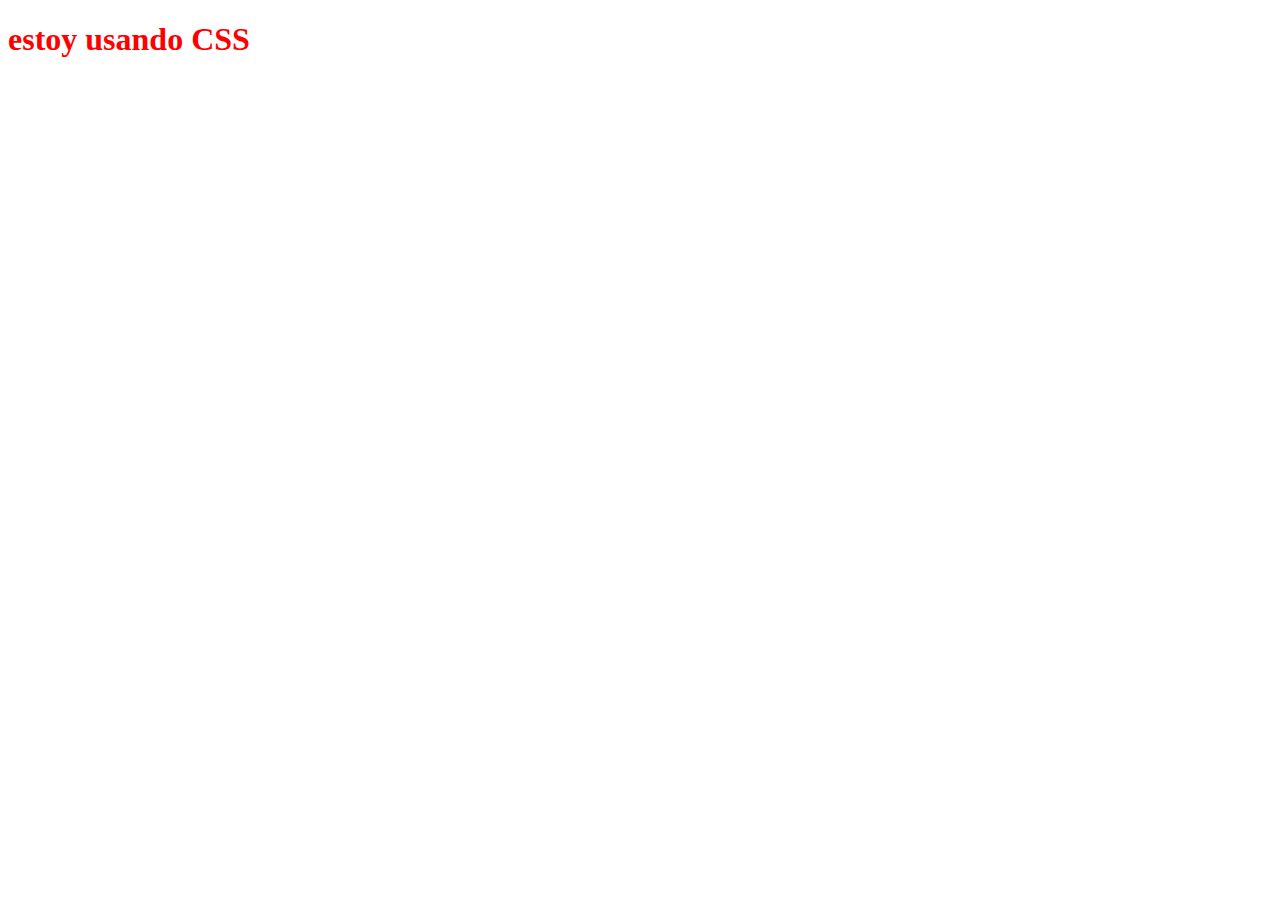
<file: index.html>
<!DOCTYPE html>
<html lang="en">
<head>
    <meta charset="UTF-8">
    <meta name="viewport" content="width=device-width, initial-scale=1.0">
    <title>Usadno CSS</title>
    <link rel="stylesheet" href="css/estilos.css">
</head>
<body>
   <!--  <style>
        h1{
            color: green;
        }
    </style> -->
    <h1>estoy usando CSS</h1>
</body>
</html>
</file>
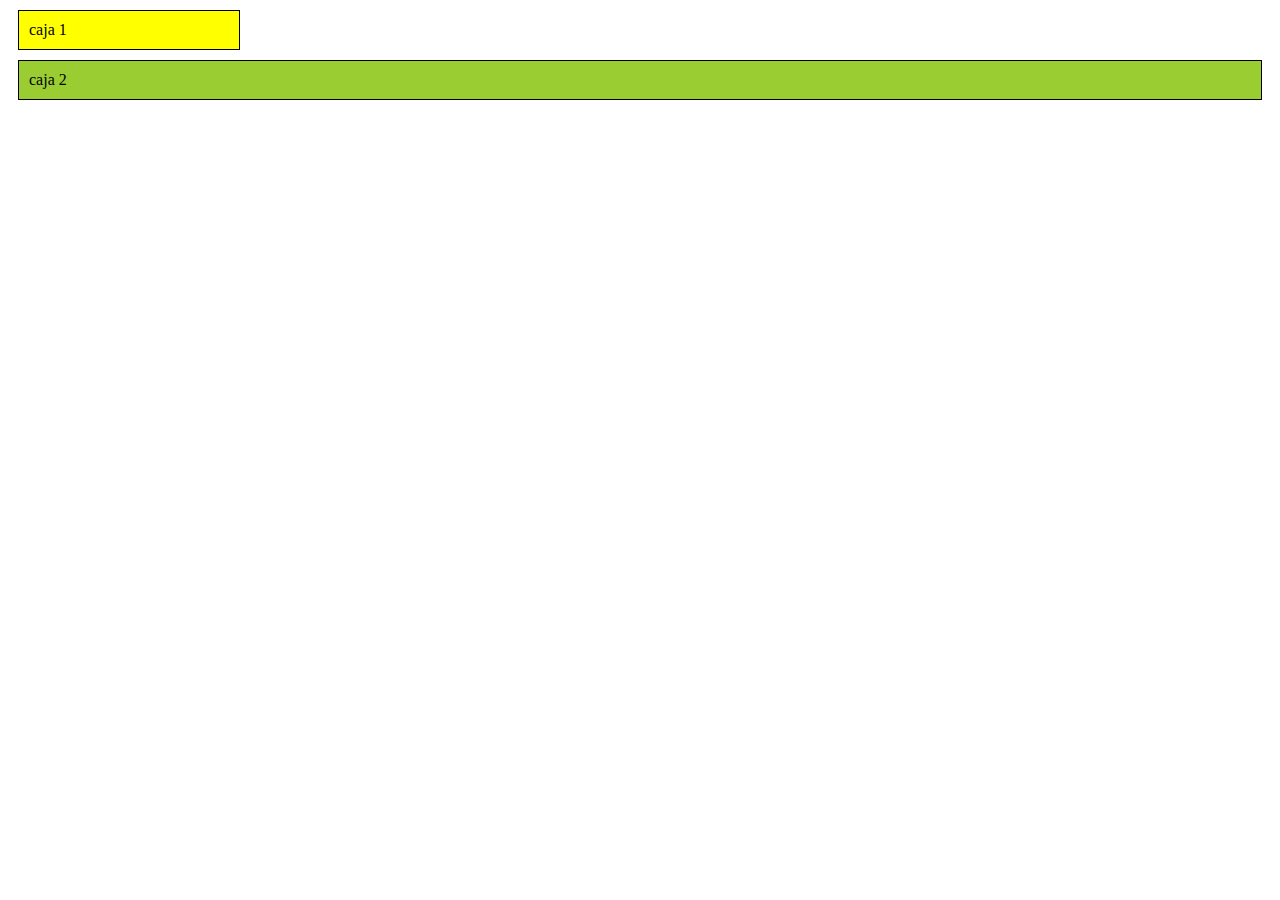
<file: BoxModel/index.html>
<!DOCTYPE html>
<html lang="en">
<head>
   <meta charset="UTF-8">
   <meta name="viewport" content="width=device-width, initial-scale=1.0">
   <title>Boxmodel</title>
   <link rel="stylesheet" href="estilos.css">
</head>
<body>
   <div class="box box1">caja 1</div>
   <div class="box box2">caja 2</div>
</body>
</html>
</file>
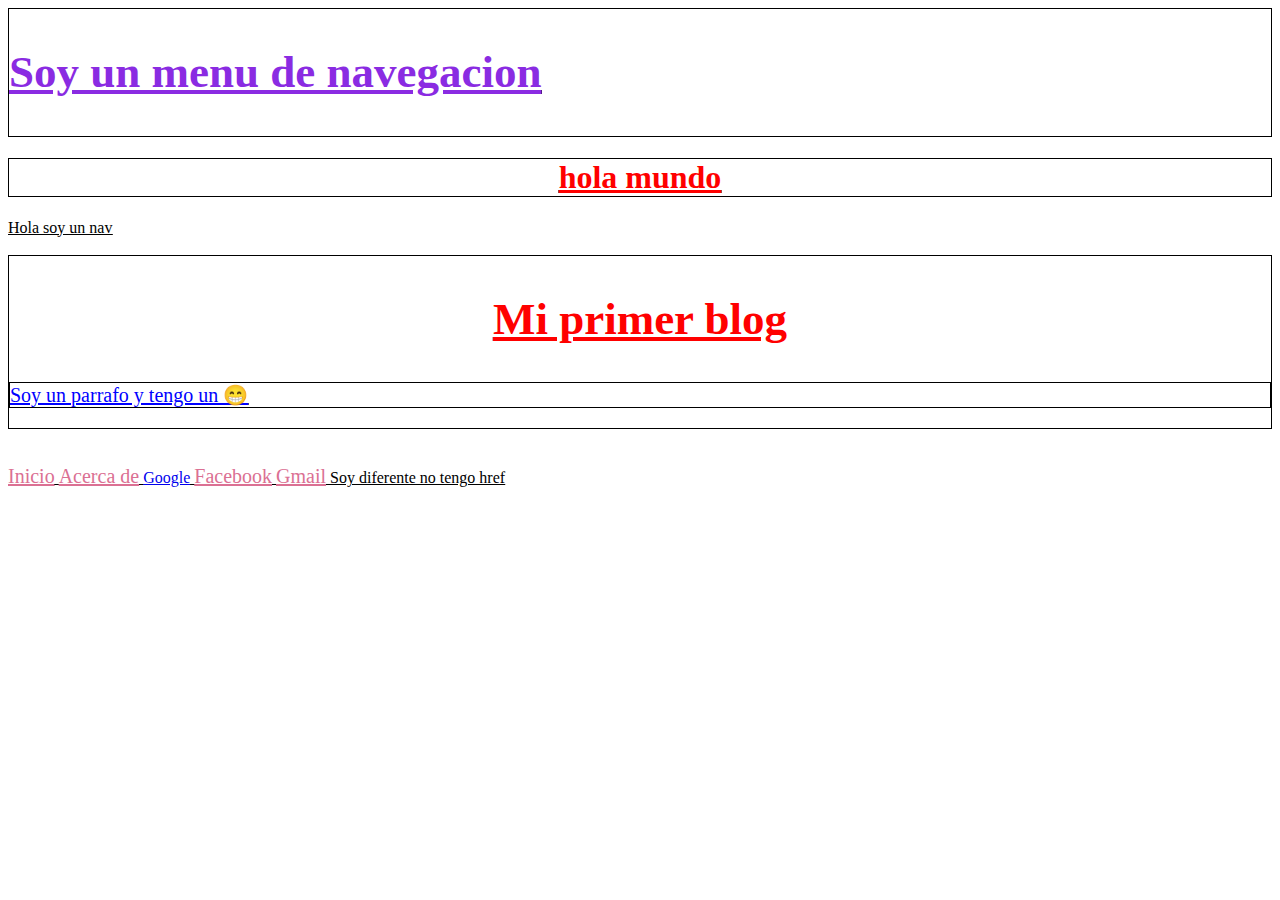
<file: selectores/index.html>
<!DOCTYPE html>
<html lang="es">
<head>
    <meta charset="UTF-8">
    <meta name="viewport" content="width=device-width, initial-scale=1.0">
    <title>Selectores</title>
    <link rel="stylesheet" href="css/estilos.css">
</head>
<body>
    <nav class="borde">
        <section >
            <h2 class="">Soy un menu de navegacion</h2>
        </section>
    </nav>

    <h1 class="titulo titulo-borde">hola mundo</h1>
    <nav>
        Hola soy un nav
    </nav>

    <br>
    <section id="section">
        <h2 class="titulo">Mi primer blog</h2>
        <p class="😁 😂">Soy un parrafo y tengo un 😁</p>
    </section>
    <br><br>

    
    <a href="https://www.youtube.com/">Inicio</a>

    <a href="https://github.com/">Acerca de</a>

    <a href="https://www.twitch.tv/">Google</a>

    <a href="https://facebook.org">Facebook</a>

    <a href="www.gmail.com">Gmail</a>

    <a >Soy diferente no tengo href</a>
</body>
</html>
</file>
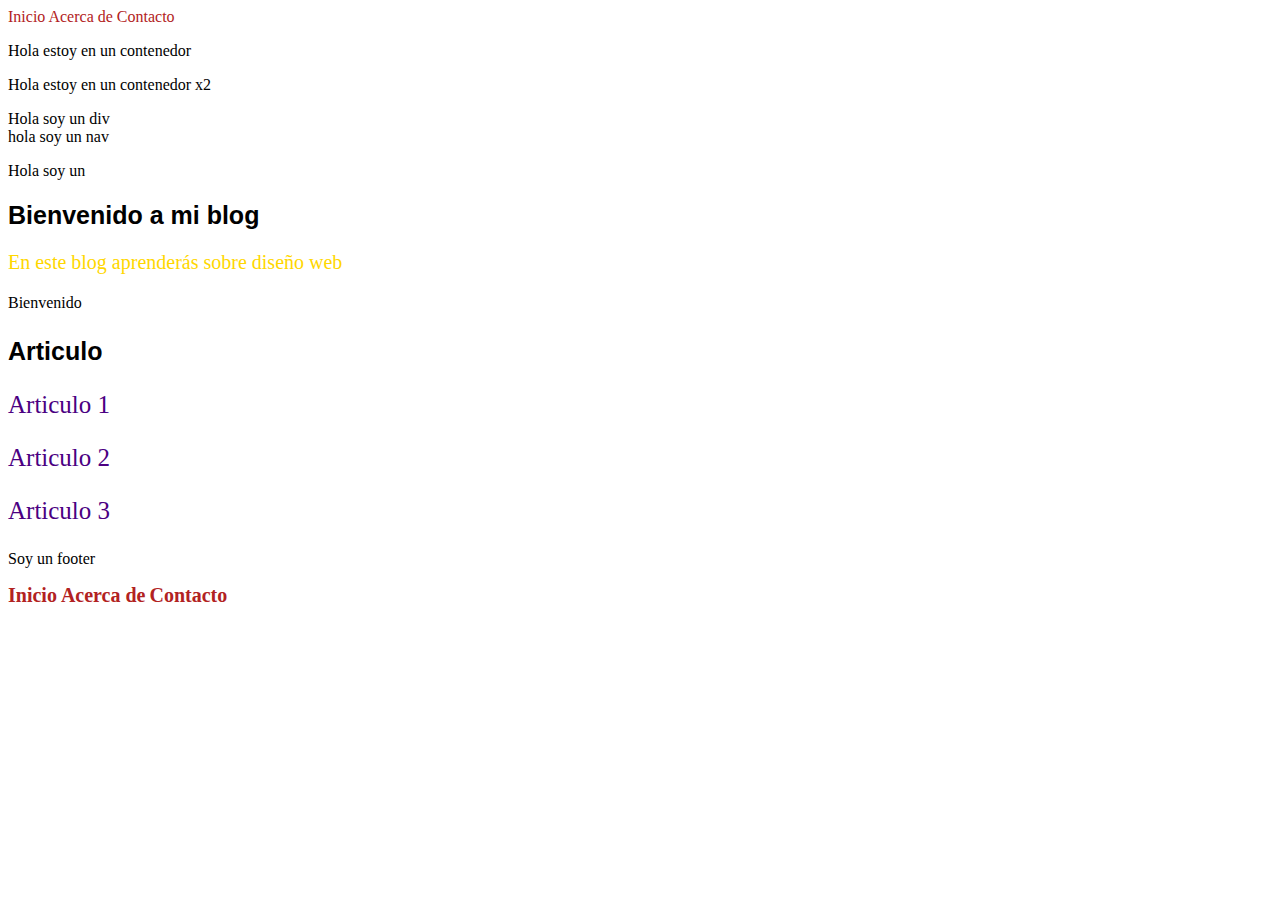
<file: selectores/combinadores/index.html>
<!DOCTYPE html>
<html lang="es">
<head>
    <meta charset="UTF-8">
    <meta name="viewport" content="width=device-width, initial-scale=1.0">
    <title>Selectores combinadores</title>
    <link rel="stylesheet" href="estilos.css">
</head>
<body>
    <header class="contenedor">
        <nav>
            <a href="#">Inicio</a>
            <a href="#">Acerca de</a>
            <a href="#">Contacto</a>
        </nav>
    </header>

    <div class="contenedor">
        <p>Hola estoy en un contenedor</p>
    </div>
    
    <div class="contenedor">
        <div>
            <p>Hola estoy en un contenedor x2</p>
        </div>
    </div>

    <nav>
        <div class="contenedor">Hola soy un div</div>
    </nav>

    <nav class="contenedor titulo">
        hola soy un nav
    </nav>

    <p>Hola soy un</p>

    <section>
        <h2 class="titulo">Bienvenido a mi blog</h2>
        <p>En este blog aprenderás sobre diseño web</p>
        <p>Bienvenido</p>
    </section>


    <aside>
        <h3>Articulo</h3>
        <p>Articulo 1</p>
        <p>Articulo 2</p>
        <p>Articulo 3</p>
    </aside>
    <footer class="contenedor">
        <p>Soy un footer</p>
        <a href="#">Inicio</a>
        <a href="#">Acerca de</a>
        <a href="#">Contacto</a>
    </footer>
</body>
</html>
</file>
<file: css/estilos.css>
h1{
    color: red;
}
</file>
<file: BoxModel/estilos.css>
/* el modelo de caja es una forma de entender los elementos */
/* tenemos elementos en linea y de bloque pero en css se agrega un tipo mas de elemento */
/* vamos a entender a los elemento scomo ladrillos */
.box{
   border: 1px, solid black;
   padding: 10px;
   margin: 10px;
}

.box1{
   width:200px;
   background: yellow;
}

.box2{
   background: yellowgreen;
}
</file>
<file: selectores/css/estilos.css>
/* este es un selector universal
dice: selecciona todos los elementos, es como que a todos los
selectores les da un estilo */
*{
    text-decoration: underline;
}

h2{
    color: blueviolet;
}

/* el punto define una clase en css */
.borde{
    border: 1px solid black;
}

/* css es un lenguaje de cascada, es decir se lee de arriba hacia abajo, si cambias un color entonces todo cambia */
.titulo{
    text-align: center;
    color:blue;
    color:red;
}

/* los elementos html pueden tener mas de una clase sin ningun problema */
.titulo-borde{
    border: 1px solid black;
}

#section{
    border: 1px solid black
}

.😁{
    color: blue;
}

.😂{
    border: 1px solid black;
    font-size: 20px
}


/* selectores de atributo */
h2[class]{
    font-size: 45px;
}

/* podemos especificar cual queremos que cambie de color */
[href="https://www.youtube.com/"]{
    color: darkgreen;
}

/* pero que flojera estar poniendo tantas direcciones verdad? */
/* el gorrito lo sacan con alt + 94 */
[href^="www"]{
    color: tomato;
}

/* selectores de atributo */
/* en este caso usamos el simbolo de pesos para gregar un fondo 
solamente al atributo que esta al final */
[href$="org"]{
    color: yellow;
}

/* un selector que contenga una plabra no al final no al inicio */
[href*="o"]{
    color: palevioletred;
    font-size: 20px;
}
</file>
<file: selectores/combinadores/estilos.css>
h2,h3{
    font-size: 25px;
    font-family: 'Arial';
}

.contenedor a{
    text-decoration: none;
    color: firebrick;
}

/*combinador decendiente*/
.contenedor>a{
    font-size: 20px;
    font-weight: 'bold';
    font-weight: bold;
}

h2+p{
    color: gold;
    font-size: 20px;
    font-weight: 'bold';
}

h3~p{
    color: indigo;
    font-size: 25px;
    font-weight: 'bold';
}
</file>
